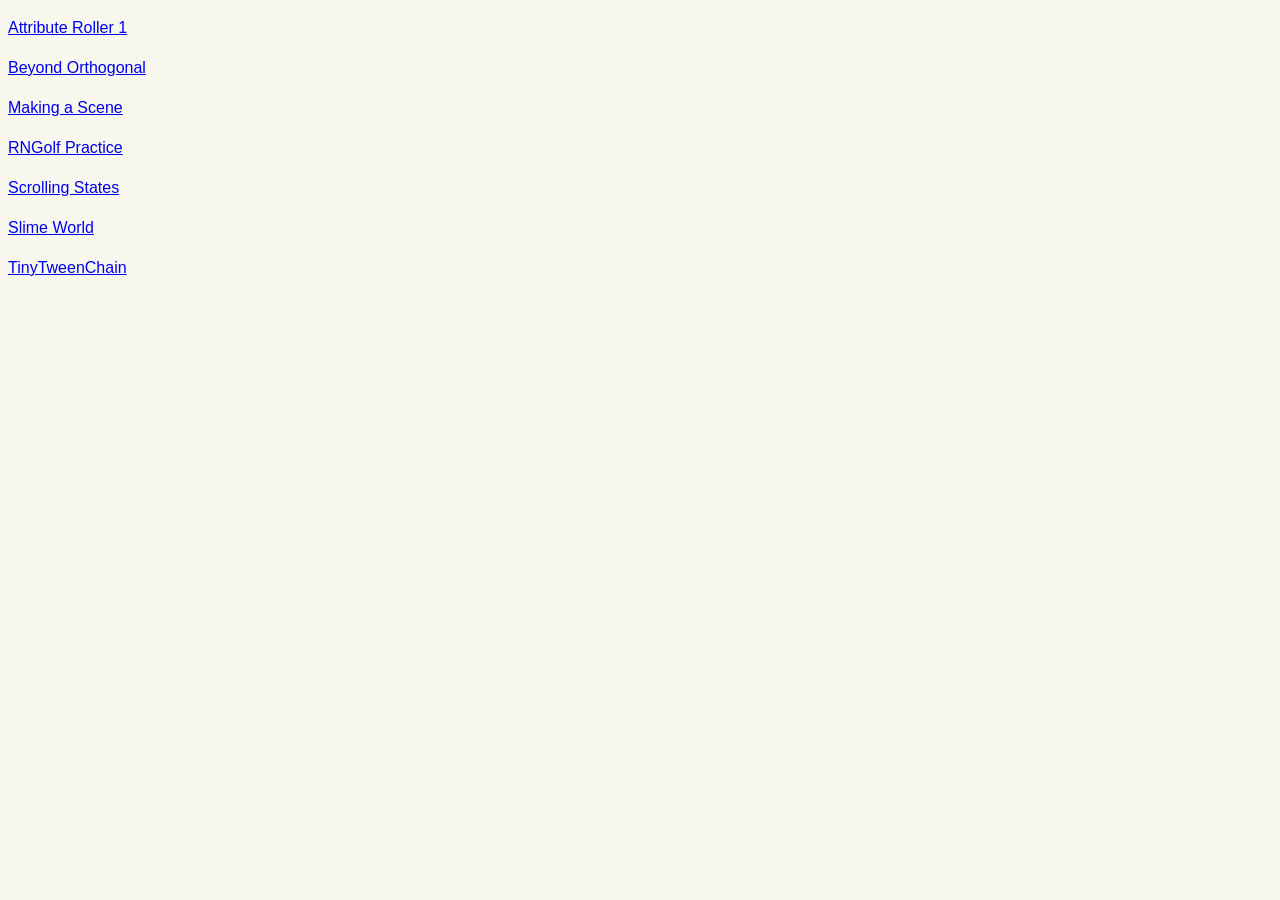
<file: index.html>
<!doctype html>
<html lang="en">
  <head>
    <meta charset="UTF-8" />
    <meta name="viewport" content="width=device-width, initial-scale=1.0" />
    <title>CMPM 120 Examples</title>
    <link rel="stylesheet" href="style.css" />
  </head>
  <body>
    <p><a href="/AttributeRoller1/index.html">Attribute Roller 1</a></p>
    <p><a href="/BeyondOrthogonal/index.html">Beyond Orthogonal</a></p>
    <p><a href="/Making-A-Scene/index.html">Making a Scene</a></p>
    <p><a href="/RNGolf-Practice/index.html">RNGolf Practice</a></p>
    <p><a href="/Scrolling-States/index.html">Scrolling States</a></p>
    <p><a href="/Slime-World/index.html">Slime World</a></p>
    <p><a href="/TinyTweenChain/index.html">TinyTweenChain</a></p>
  </body>
</html>
</file>
<file: style.css>
p {
  font-family: "Segoe UI", Geneva, Verdana, sans-serif;
  font-size: 16px;
  line-height: 1.5;
  color: #333;
  margin-bottom: 1em;
}

body {
  background-color: rgb(248, 247, 237);
}
</file>
